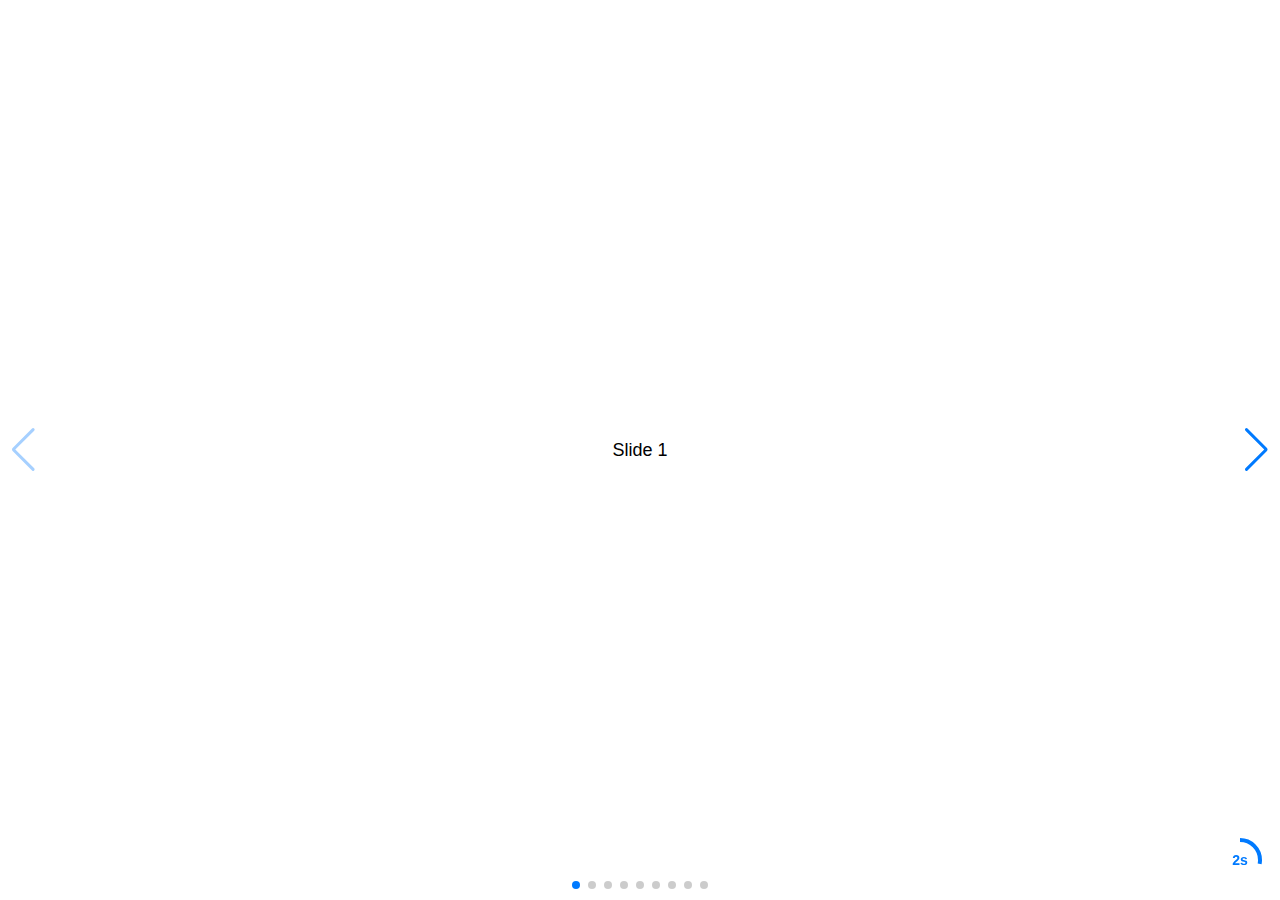
<file: swiper.html>
<!DOCTYPE html>
<html lang="en">
<head>
    <meta charset="UTF-8">
    <meta name="viewport" content="width=device-width, initial-scale=1.0">
    <title>swiper slider</title>
  <link rel="stylesheet" href="https://cdn.jsdelivr.net/npm/swiper@11/swiper-bundle.min.css" />
  <script src="https://cdn.jsdelivr.net/npm/swiper@11/swiper-bundle.min.js"></script>
  <style>
    html,
    body {
      position: relative;
      height: 100%;
    }

    body {
      background: #eee;
      font-family: Helvetica Neue, Helvetica, Arial, sans-serif;
      font-size: 14px;
      color: #000;
      margin: 0;
      padding: 0;
    }

    .swiper {
      width: 100%;
      height: 100%;
    }

    .swiper-slide {
      text-align: center;
      font-size: 18px;
      background: #fff;
      display: flex;
      justify-content: center;
      align-items: center;
    }

    .swiper-slide img {
      display: block;
      width: 100%;
      height: 100%;
      object-fit: cover;
    }

    .autoplay-progress {
      position: absolute;
      right: 16px;
      bottom: 16px;
      z-index: 10;
      width: 48px;
      height: 48px;
      display: flex;
      align-items: center;
      justify-content: center;
      font-weight: bold;
      color: var(--swiper-theme-color);
    }

    .autoplay-progress svg {
      --progress: 0;
      position: absolute;
      left: 0;
      top: 0px;
      z-index: 10;
      width: 100%;
      height: 100%;
      stroke-width: 4px;
      stroke: var(--swiper-theme-color);
      fill: none;
      stroke-dashoffset: calc(125.6 * (1 - var(--progress)));
      stroke-dasharray: 125.6;
      transform: rotate(-90deg);
    }
  </style>


</head>
<body>
     <!-- Swiper -->
  <div class="swiper mySwiper">
    <div class="swiper-wrapper">
      <div class="swiper-slide">Slide 1</div>
      <div class="swiper-slide">Slide 2</div>
      <div class="swiper-slide">Slide 3</div>
      <div class="swiper-slide">Slide 4</div>
      <div class="swiper-slide">Slide 5</div>
      <div class="swiper-slide">Slide 6</div>
      <div class="swiper-slide">Slide 7</div>
      <div class="swiper-slide">Slide 8</div>
      <div class="swiper-slide">Slide 9</div>
    </div>
    <div class="swiper-button-next"></div>
    <div class="swiper-button-prev"></div>
    <div class="swiper-pagination"></div>
    <div class="autoplay-progress">
      <svg viewBox="0 0 48 48">
        <circle cx="24" cy="24" r="20"></circle>
      </svg>
      <span></span>
    </div>
  </div>
  <script>
    const progressCircle = document.querySelector(".autoplay-progress svg");
    const progressContent = document.querySelector(".autoplay-progress span");
    var swiper = new Swiper(".mySwiper", {
      spaceBetween: 30,
      centeredSlides: true,
      autoplay: {
        delay: 2500,
        disableOnInteraction: false
      },
      pagination: {
        el: ".swiper-pagination",
        clickable: true
      },
      navigation: {
        nextEl: ".swiper-button-next",
        prevEl: ".swiper-button-prev"
      },
      on: {
        autoplayTimeLeft(s, time, progress) {
          progressCircle.style.setProperty("--progress", 1 - progress);
          progressContent.textContent = `${Math.ceil(time / 1000)}s`;
        }
      }
    });
  </script>
</body>
</html>
</file>
